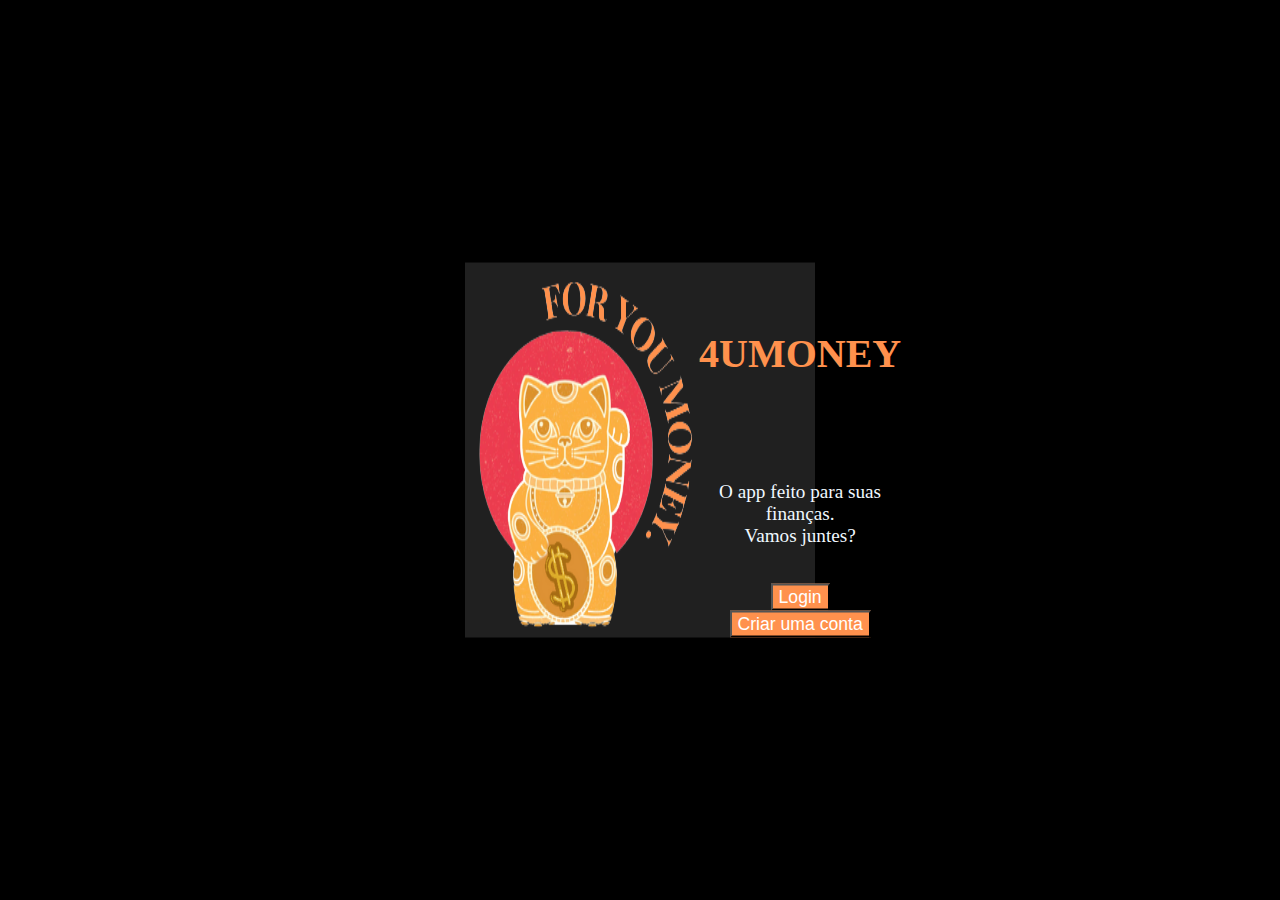
<file: fase4cap5/index.html>
<!DOCTYPE html>
<html lang="pt-br">
<head>
    <meta charset="UTF-8">
    <meta http-equiv="X-UA-Compatible" content="IE=edge">
    <meta name="viewport" content="width=device-width, initial-scale=1.0">
    <title>4 U MONEY</title>
    <link rel="shortcut icon" href="imagens/icone.png" type="image/x-icon">
    <link href="https://cdn.jsdelivr.net/npm/bootstrap@5.2.3/dist/css/bootstrap.min.css" rel="stylesheet" integrity="sha384-rbsA2VBKQhggwzxH7pPCaAqO46MgnOM80zW1RWuH61DGLwZJEdK2Kadq2F9CUG65" crossorigin="anonymous">
    <link rel="stylesheet" href="estilos/estilo1.css">
</head>
<body>
    <div class="card" id="forms">
        <img src="imagens/img-preto-lateral.png" class="card-img-top" alt="...">
        <div class="card-body">
          <h5 class="card-title">4UMONEY</h5> <br>
          <p class="card-text">O app feito para suas finanças. <br> Vamos juntes?</p>
          <br>

        <div class="d-grid gap-2" id="enviar">
            <a href="login.html"><button id="logar" type="submit" class="btn btn-block" type="button">Login</button></a> <br>
            <a href="cadastro.html"><button id="cadastrar" type="submit" class="btn btn-block" type="button">Criar uma conta</button></a>
              </div>
      </div>
</body>
</html>
</file>
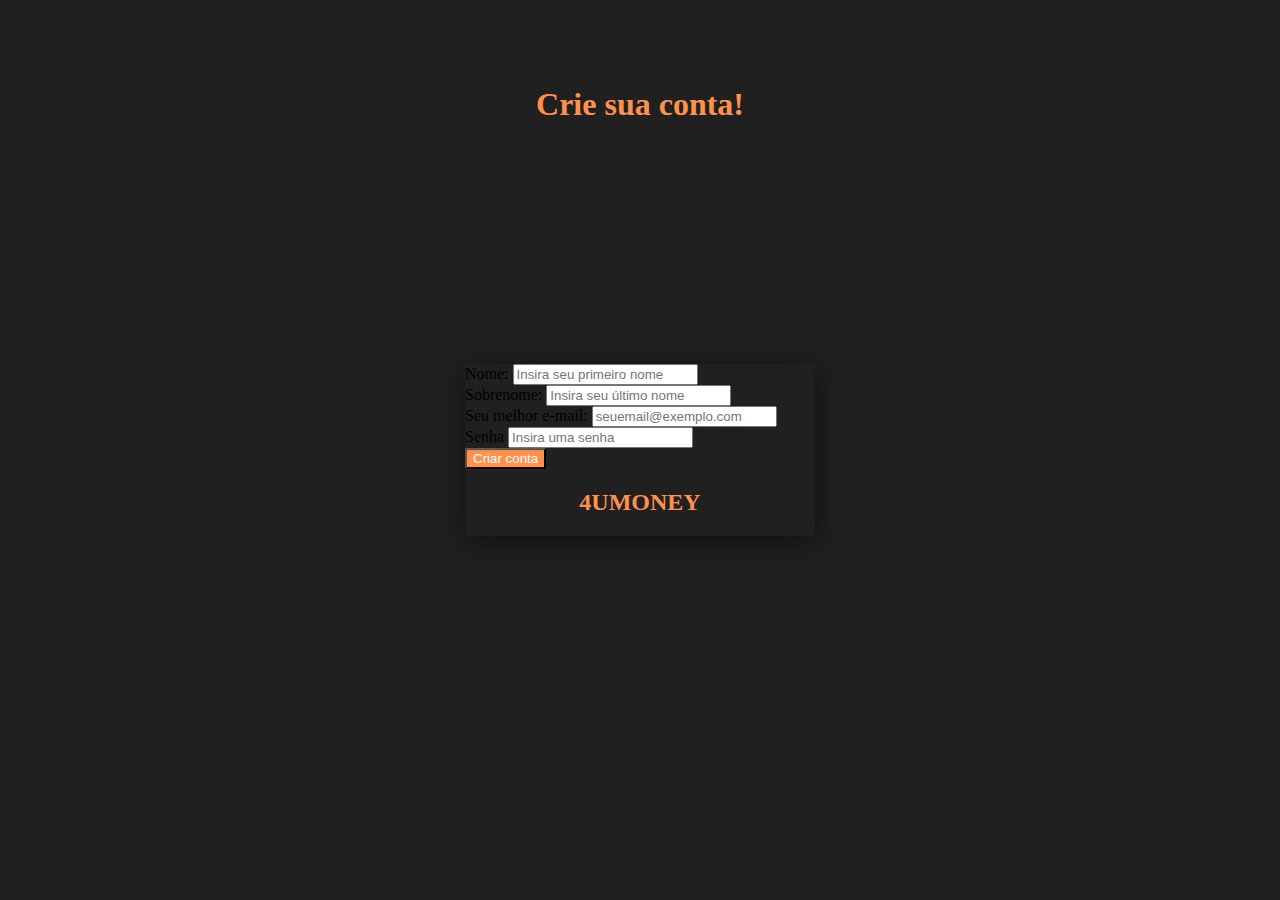
<file: fase4cap5/cadastro.html>
<!DOCTYPE html>
<html lang="pt-br">
<head>
    <meta charset="UTF-8">
    <meta http-equiv="X-UA-Compatible" content="IE=edge">
    <meta name="viewport" content="width=device-width, initial-scale=1.0">
    <title>Cadastre-se</title>
    <link rel="shortcut icon" href="imagens/icone.png" type="image/x-icon">
    <link href="https://cdn.jsdelivr.net/npm/bootstrap@5.2.3/dist/css/bootstrap.min.css" rel="stylesheet" integrity="sha384-rbsA2VBKQhggwzxH7pPCaAqO46MgnOM80zW1RWuH61DGLwZJEdK2Kadq2F9CUG65" crossorigin="anonymous">
    <link rel="stylesheet" href="estilos/cadastro.css">
</head>
<body>
    <h1>Crie sua conta!</h1>
    <div id="forms" class="card" >
        <div class="card-body">
            <form action="inicio.html" method="post" autocomplete="on">
                <div class="mb-3">
                  <label for="inome" class="form-label">Nome:</label>
                  <input type="nome" class="form-control" id="inome" required maxlength="30" placeholder="Insira seu primeiro nome">
                </div>

                <div class="mb-3">
                    <label for="isobrenome" class="form-label">Sobrenome:</label>
                    <input  type="sobrenome" class="form-control" id="isobrenome" required maxlength="30" placeholder="Insira seu último nome">
                  </div>

                  <div class="mb-3">
                    <label for="iemail" class="form-label">Seu melhor e-mail:</label>
                    <input type="email" class="form-control" id="iemail" required autocomplete="email" placeholder="seuemail@exemplo.com">
                  </div>

                  <div class="mb-3">
                    <label for="isenha" class="form-label">Senha</label>
                    <input type="password" class="form-control" id="isenha" required minlength="8" placeholder="Insira uma senha">
                  </div>

                  <div class="d-grid gap-2">
                    <button id="enviar" type="submit" class="btn btn-warning" type="button">Criar conta</button>
                  </div>
              </form>            
        </div>
            <h2>4UMONEY</h2>
      </div>
</body>
</html>
</file>
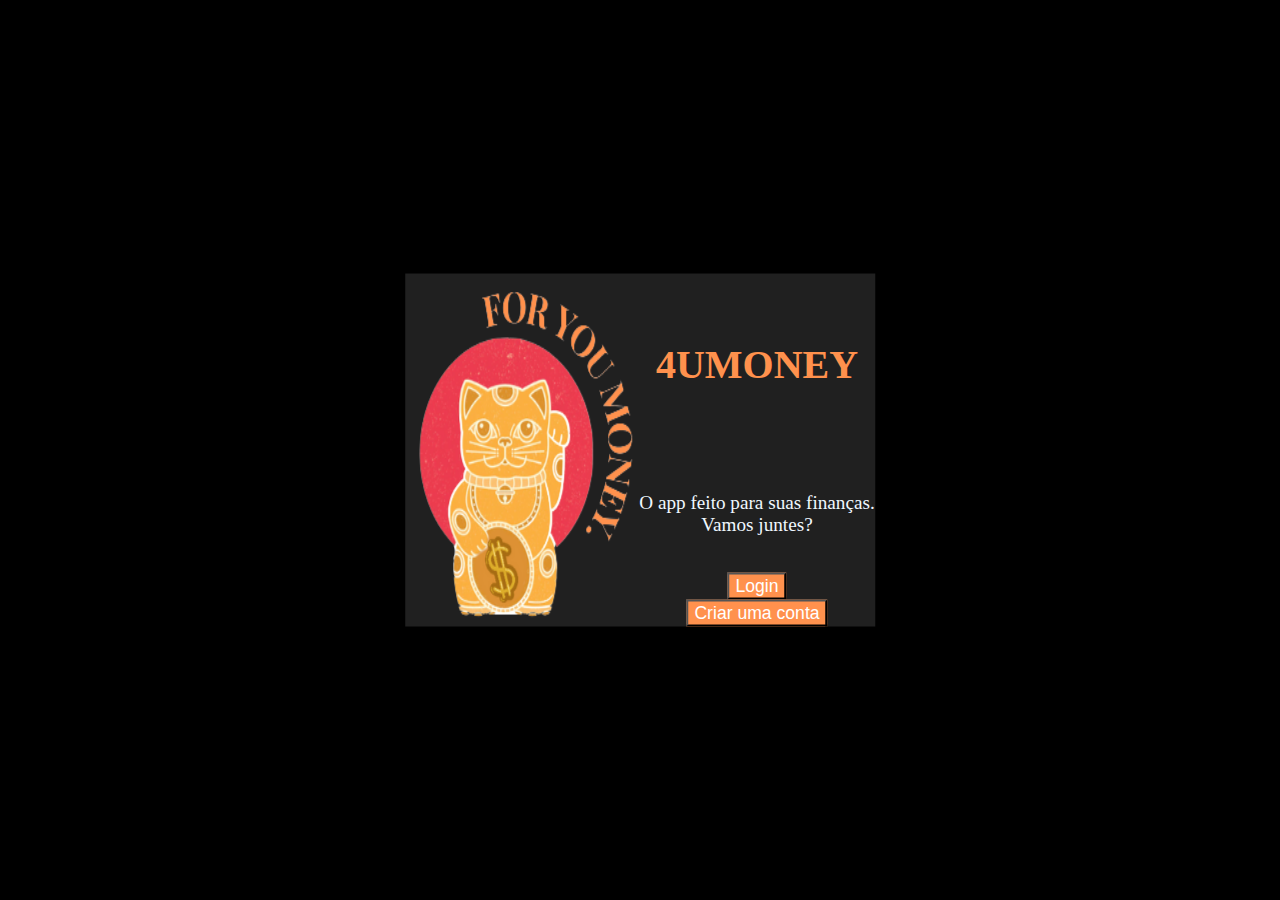
<file: fase4cap5/entrar.html>
<!DOCTYPE html>
<html lang="pt-br">
<head>
    <meta charset="UTF-8">
    <meta http-equiv="X-UA-Compatible" content="IE=edge">
    <meta name="viewport" content="width=device-width, initial-scale=1.0">
    <title>Entrar</title>
    <link rel="shortcut icon" href="imagens/icone.png" type="image/x-icon">
    <link href="https://cdn.jsdelivr.net/npm/bootstrap@5.2.3/dist/css/bootstrap.min.css" rel="stylesheet" integrity="sha384-rbsA2VBKQhggwzxH7pPCaAqO46MgnOM80zW1RWuH61DGLwZJEdK2Kadq2F9CUG65" crossorigin="anonymous">
    <link rel="stylesheet" href="estilos/entrar.css">
</head>
<body>
    <div class="card" id="forms">
        <img src="imagens/img-preto-lateral.png" class="card-img-top" alt="...">
        <div class="card-body">
          <h5 class="card-title">4UMONEY</h5> <br>
          <p class="card-text">O app feito para suas finanças. <br> Vamos juntes?</p>
          <br>

        <div class="d-grid gap-2" id="enviar">
            <a href="login.html"><button id="logar" type="submit" class="btn btn-block" type="button">Login</button></a> <br>
            <a href="cadastro.html"><button id="cadastrar" type="submit" class="btn btn-block" type="button">Criar uma conta</button></a>
              </div>
      </div>
</body>
</html>
</file>
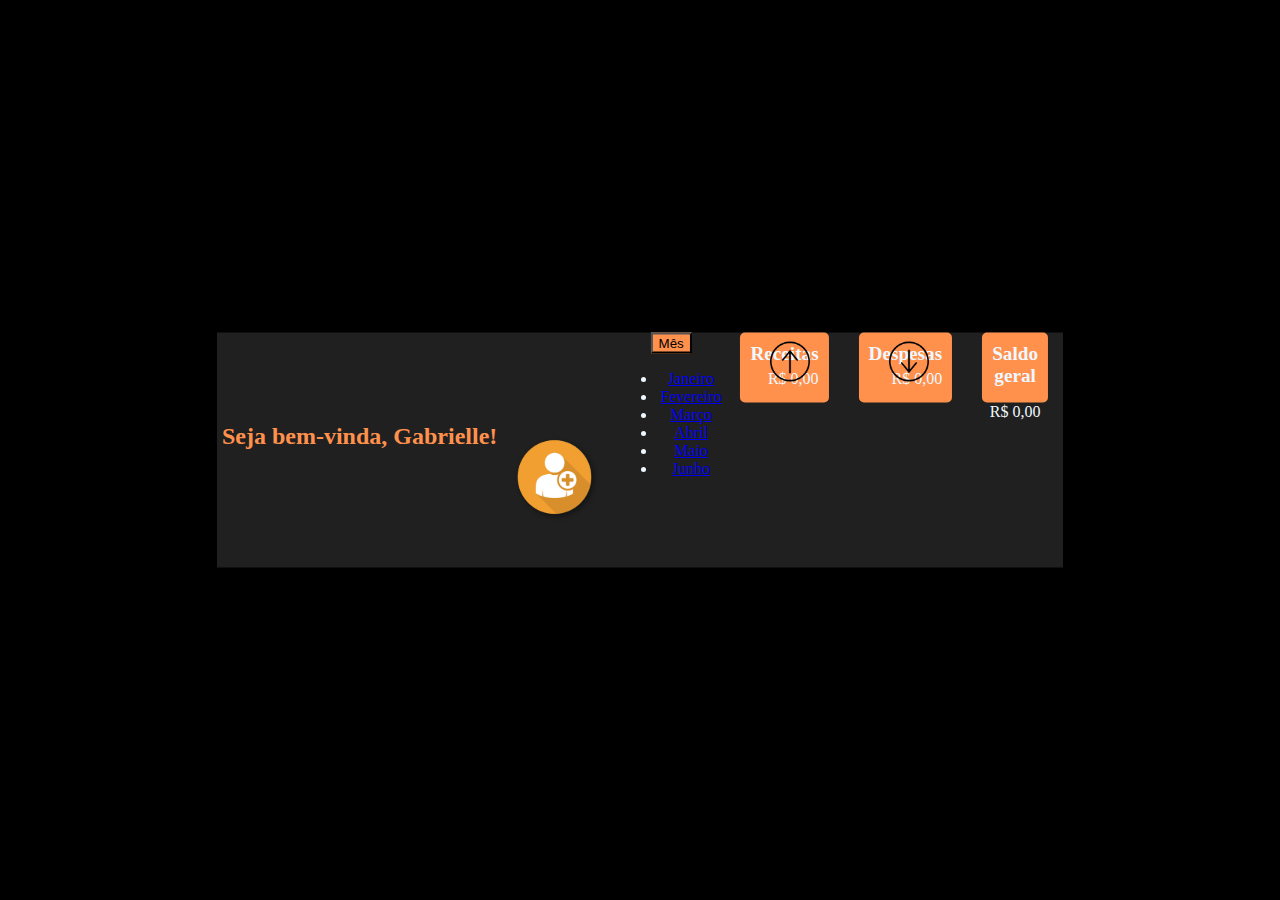
<file: fase4cap5/inicio.html>
<!DOCTYPE html>
<html lang="pt-br">
<head>
    <meta charset="UTF-8">
    <meta http-equiv="X-UA-Compatible" content="IE=edge">
    <meta name="viewport" content="width=device-width, initial-scale=1.0">
    <title>Bem-vinde!</title>
    <link rel="shortcut icon" href="imagens/icone.png" type="image/x-icon">
    <script src="https://cdn.jsdelivr.net/npm/bootstrap@5.1.2/dist/js/bootstrap.bundle.min.js"></script>
    <link href="https://cdn.jsdelivr.net/npm/bootstrap@5.2.3/dist/css/bootstrap.min.css" rel="stylesheet" integrity="sha384-rbsA2VBKQhggwzxH7pPCaAqO46MgnOM80zW1RWuH61DGLwZJEdK2Kadq2F9CUG65" crossorigin="anonymous">
    <link rel="stylesheet" href="estilos/inicio.css">
</head>
<body></body>
    <div class="card" id="inicio">
        <div class="card-body">
          <h5 class="card-title">Seja bem-vinda, Gabrielle!</h5>
          <img id="foto" src="imagens/adc-foto.png" alt="">
        </div>

        <div class="dropdown">
          <button id="botao" class="btn btn-secondary dropdown-toggle" type="button" data-bs-toggle="dropdown" aria-expanded="false">
            Mês
          </button>
          <ul class="dropdown-menu" id="menu">
            <li><a class="dropdown-item" href="#">Janeiro</a></li>
            <li><a class="dropdown-item" href="#">Fevereiro</a></li>
            <li><a class="dropdown-item" href="#">Março</a></li>
            <li><a class="dropdown-item" href="#">Abril</a></li>
            <li><a class="dropdown-item" href="#">Maio</a></li>
            <li><a class="dropdown-item" href="#">Junho</a></li>
            <li><a class="dropdown-item" href="#">Julho</a></li>
            <li><a class="dropdown-item" href="#">Agosto</a></li>
            <li><a class="dropdown-item" href="#">Setembro</a></li>
            <li><a class="dropdown-item" href="#">Outubro</a></li>
            <li><a class="dropdown-item" href="#">Novembro</a></li>
            <li><a class="dropdown-item" href="#">Dezembro</a></li>
          </ul>
        </div>

        <div class="caixas">
          <h4>Receitas</h4> 
          <p class="caixa">R$ 0,00</p>
          <img id="img-receita" src="imagens/seta-cima.png" alt="">
         
        </div>

        <div class="caixas">
          <h3>Despesas</h3>
          <p class="caixa">R$ 0,00</p>
          <img id="img-despesa" src="imagens/seta-baixo.png" alt="">
        </div>

        <div id="saldo">
          <h2>Saldo geral</h2>
          <p>R$ 0,00</p>
        </div>
      </div>
      
      
</body>
</html>
</file>
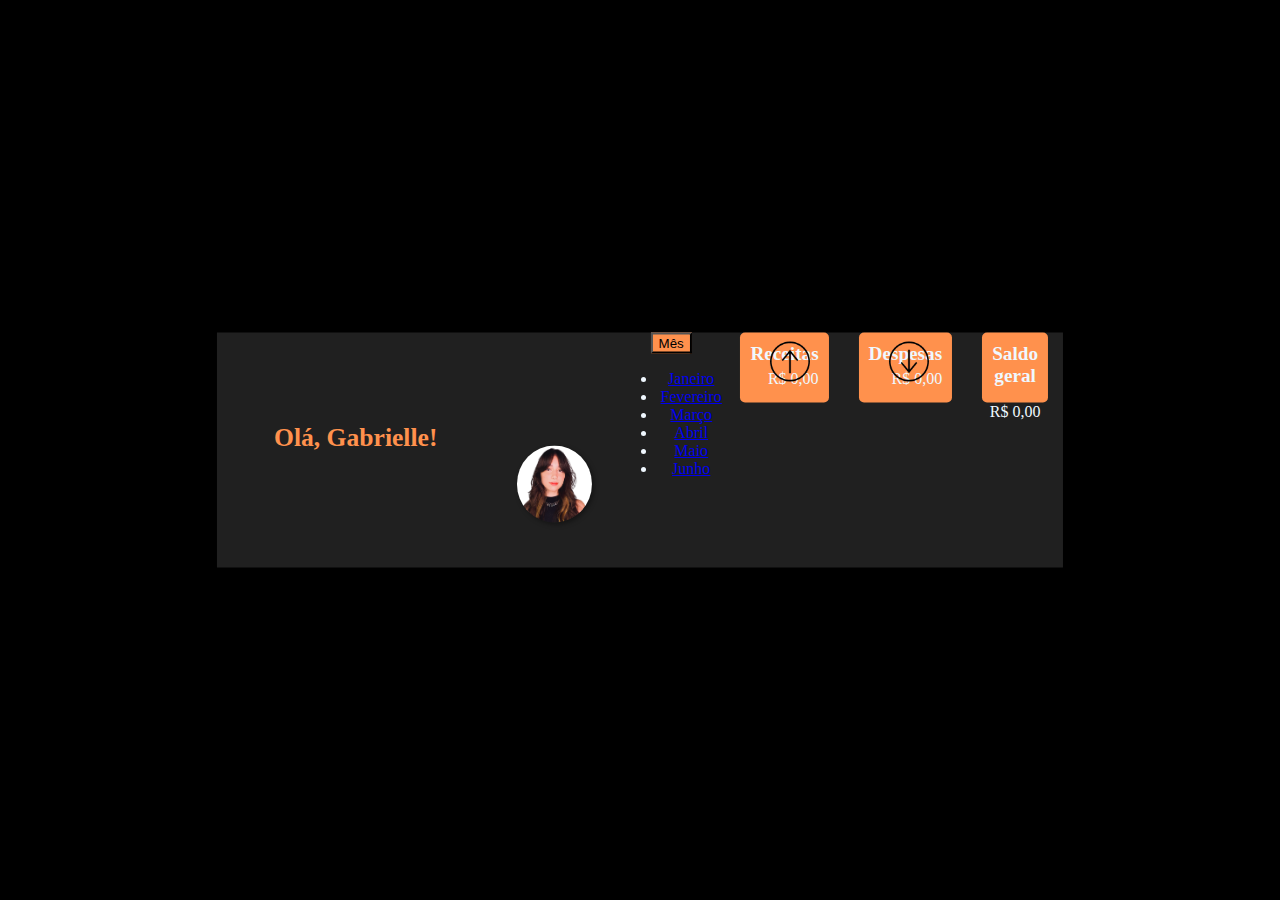
<file: fase4cap5/inicio2.html>
<!DOCTYPE html>
<html lang="pt-br">
<head>
    <meta charset="UTF-8">
    <meta http-equiv="X-UA-Compatible" content="IE=edge">
    <meta name="viewport" content="width=device-width, initial-scale=1.0">
    <title>Início</title>
    <link rel="shortcut icon" href="imagens/icone.png" type="image/x-icon">
    <script src="https://cdn.jsdelivr.net/npm/bootstrap@5.1.2/dist/js/bootstrap.bundle.min.js"></script>
    <link href="https://cdn.jsdelivr.net/npm/bootstrap@5.2.3/dist/css/bootstrap.min.css" rel="stylesheet" integrity="sha384-rbsA2VBKQhggwzxH7pPCaAqO46MgnOM80zW1RWuH61DGLwZJEdK2Kadq2F9CUG65" crossorigin="anonymous">
    <link rel="stylesheet" href="estilos/inicio2.css">
</head>
<body></body>
    <div class="card" id="inicio">
        <div class="card-body">
          <h5 class="card-title">Olá, Gabrielle!</h5>
          <img id="foto" src="imagens/eu.png" alt="">
        </div>

        <div class="dropdown">
          <button id="botao" class="btn btn-secondary dropdown-toggle" type="button" data-bs-toggle="dropdown" aria-expanded="false">
            Mês
          </button>
          <ul class="dropdown-menu" id="menu">
            <li><a class="dropdown-item" href="#">Janeiro</a></li>
            <li><a class="dropdown-item" href="#">Fevereiro</a></li>
            <li><a class="dropdown-item" href="#">Março</a></li>
            <li><a class="dropdown-item" href="#">Abril</a></li>
            <li><a class="dropdown-item" href="#">Maio</a></li>
            <li><a class="dropdown-item" href="#">Junho</a></li>
            <li><a class="dropdown-item" href="#">Julho</a></li>
            <li><a class="dropdown-item" href="#">Agosto</a></li>
            <li><a class="dropdown-item" href="#">Setembro</a></li>
            <li><a class="dropdown-item" href="#">Outubro</a></li>
            <li><a class="dropdown-item" href="#">Novembro</a></li>
            <li><a class="dropdown-item" href="#">Dezembro</a></li>
          </ul>
        </div>

        <div class="caixas">
          <h4>Receitas</h4> 
          <p class="caixa">R$ 0,00</p>
          <img id="img-receita" src="imagens/seta-cima.png" alt="">
         
        </div>

        <div class="caixas">
          <h3>Despesas</h3>
          <p class="caixa">R$ 0,00</p>
          <img id="img-despesa" src="imagens/seta-baixo.png" alt="">
        </div>

        <div id="saldo">
          <h2>Saldo geral</h2>
          <p>R$ 0,00</p>
        </div>
      </div>     
</body>
</html>
</file>
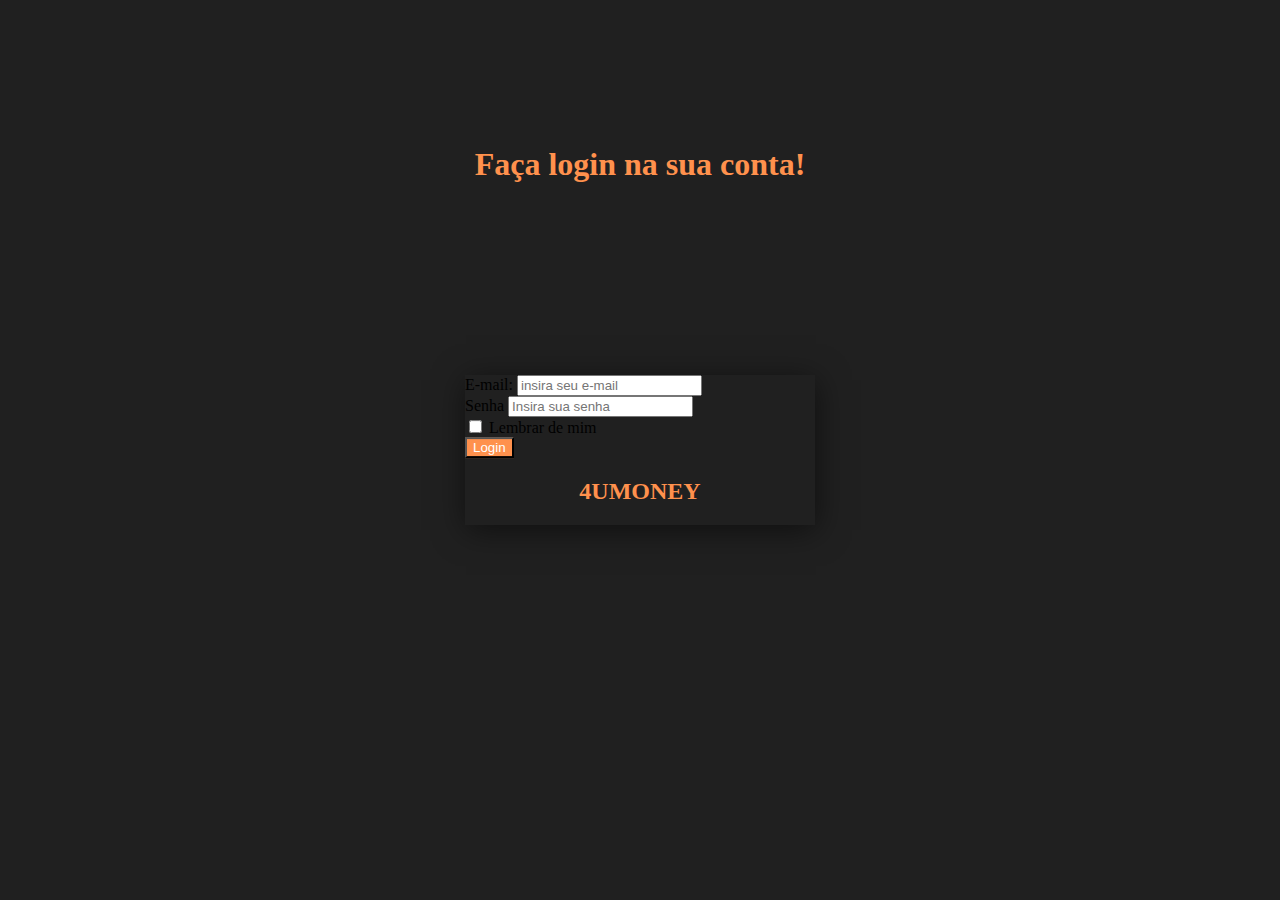
<file: fase4cap5/login.html>
<!DOCTYPE html>
<html lang="pt-br">
<head>
    <meta charset="UTF-8">
    <meta http-equiv="X-UA-Compatible" content="IE=edge">
    <meta name="viewport" content="width=device-width, initial-scale=1.0">
    <title>Login</title>
    <link rel="shortcut icon" href="imagens/icone.png" type="image/x-icon">
    <link href="https://cdn.jsdelivr.net/npm/bootstrap@5.2.3/dist/css/bootstrap.min.css" rel="stylesheet" integrity="sha384-rbsA2VBKQhggwzxH7pPCaAqO46MgnOM80zW1RWuH61DGLwZJEdK2Kadq2F9CUG65" crossorigin="anonymous">
    <link rel="stylesheet" href="estilos/login.css">
</head>
<body>
    <h1>Faça login na sua conta!</h1>
    <div id="forms" class="card" >
        <div class="card-body">
            <form action="inicio2.html" method="post" autocomplete="on">
                  <div class="mb-3">
                    <label for="iemail" class="form-label">E-mail:</label>
                    <input type="email" class="form-control" id="iemail" required autocomplete="email" placeholder="insira seu e-mail">
                  </div>

                  <div class="mb-3">
                    <label for="isenha" class="form-label">Senha</label>
                    <input type="password" class="form-control" id="isenha" required minlength="8" placeholder="Insira sua senha">
                  </div>

                  <label for="icheck">
                    <input type="checkbox" name="" id="icheck"> 
                    <i></i>
                    <span>Lembrar de mim</span>
                  </label>

                  <div class="d-grid gap-2">
                    <button id="enviar" type="submit" class="btn btn-warning" type="button">Login</button>
                  </div>
              </form>            
        </div>
            <h2>4UMONEY</h2>
      </div>
</body>
</html>
</file>
<file: fase4cap5/estilos/estilo1.css>
@charset "UTF-8" ;


body {
    background-color: #000000;
}


h5 {
    color: #FF914D;
    text-align: center;
    font-size: 2.5em;
}

p {
    text-align: center;
    font-size: 1.2em;
}

#forms {
    background-color: #202020;
    color: aliceblue;
    width: 350px;
    display: flex;
    position: absolute;
    top: 50%;
    left: 50%;
    transform: translate(-50%, -50%);
    box-shadow: 1px 5px 30px rgba(0, 0, 0, 0.534);
}

#enviar {
    text-align: center;
}

#logar{
    color: white;
    background-color: #FF914D;
    font-size: 1.1em;
}

#cadastrar {
    color: white;
    background-color: #FF914D;
    font-size: 1.1em;
}
</file>
<file: fase4cap5/estilos/cadastro.css>
@charset "UTF-8" ;


body {
    background-color: #202020;
}

h1 {
    color: #FF914D;
    text-align: center;
    padding-top: 65px;
}

#forms {
    min-width: 350px;
    max-width: 1100px;
    position: absolute ;
    top: 50%;
    left: 50%;
    transform: translate(-50%, -50%);
    box-shadow: 1px 5px 30px rgba(0, 0, 0, 0.534);
}

#enviar {
    color: white;
    background-color: #FF914D;
}

h2 {
    color: #FF914D;
    text-align: center;
}
</file>
<file: fase4cap5/estilos/entrar.css>
@charset "UTF-8" ;


body {
    background-color: #000000;
}


h5 {
    color: #FF914D;
    text-align: center;
    font-size: 2.5em;
}

p {
    text-align: center;
    font-size: 1.2em;
}

#forms {
    background-color: #202020;
    color: aliceblue;
    min-width: 350px;
    max-width: 1100px;
    display: flex;
    position: absolute;
    top: 50%;
    left: 50%;
    transform: translate(-50%, -50%);
    box-shadow: 1px 5px 30px rgba(0, 0, 0, 0.534);
}

#enviar {
    text-align: center;
}

#logar{
    color: white;
    background-color: #FF914D;
    font-size: 1.1em;
}

#cadastrar {
    color: white;
    background-color: #FF914D;
    font-size: 1.1em;
}
</file>
<file: fase4cap5/estilos/inicio.css>
@charset "UTF-8" ;

body {
    background-color: #000000;
}

#inicio {
    background-color: #202020;
    color: aliceblue;
    min-width: 350px;
    max-width: 1100px;
    display: flex;
    position: absolute;
    top: 50%;
    left: 50%;
    transform: translate(-50%, -50%);
    box-shadow: 1px 5px 30px rgba(0, 0, 0, 0.534);
}

#foto {
    width: 75px;
    margin: 25px;
    margin-top: -50px;
    margin-left: 300px;
    border-radius: 50%;
    box-shadow: 2px 2px 5px rgba(0, 0, 0, 0.400);
    box-sizing: border-box;
}

h5 {
    margin-top: 90px;
    margin-left: 5px;
    color: #FF914D;
    font-size: 1.5em;
} 

p {
    text-align: center;
    margin-bottom: 30px;
}

.dropdown {
    text-align: center;
    margin-bottom: 0px;
    margin-bottom: 50px;
}

#botao {
    background-color: #FF914D;
}

#menu {
    overflow-y: scroll;
    height: 108px;
}

.caixas {
    text-align: right;
    background-color: #FF914D ;
    height: 70px;
    margin-bottom: 40px;
    margin-left: 15px;
    margin-right: 15px;
    border-radius: 5px;
}

p.caixa {
    text-align: right;
    margin-top: 5px;
    margin-bottom: 10px;
    margin-left: 10px;
    margin-right: 10px;
}

#saldo {
    text-align: center;
    background-color: #FF914D ;
    height: 70px;
    margin-bottom: 165px;
    margin-left: 15px;
    margin-right: 15px;
    border-radius: 5px;
}

h4 {
    margin-top: 10px;
    margin-bottom: 5px;
    margin-left: 10px;
    margin-right: 10px;
    font-size: 1.2em;
}

h3 {
    margin-top: 10px;
    margin-bottom: 5px;
    margin-left: 10px;
    margin-right: 10px;
    font-size: 1.2em;
}

h2 {
    margin-top: 10px;
    margin-bottom: 5px;
    margin-left: 10px;
    margin-right: 10px;
    font-size: 1.2em;
}

#img-receita {
    height: 40px;
    display: flex;
    justify-content: left;
    margin-top: -56px;
    margin-left: 30px;
}

#img-despesa {
    height: 40px;
    display: flex;
    justify-content: left;
    margin-top: -56px;
    margin-left: 30px;
}
</file>
<file: fase4cap5/estilos/inicio2.css>
@charset "UTF-8" ;

body {
    background-color: #000000;
}

#inicio {
    background-color: #202020;
    color: aliceblue;
    min-width: 350px;
    max-width: 1100px;
    display: flex;
    position: absolute;
    top: 50%;
    left: 50%;
    transform: translate(-50%, -50%);
    box-shadow: 1px 5px 30px rgba(0, 0, 0, 0.534);
}

#foto {
    width: 75px;
    margin: 25px;
    margin-top: -50px;
    margin-left: 300px;
    border-radius: 50%;
    box-shadow: 2px 2px 5px rgba(0, 0, 0, 0.400);
    box-sizing: border-box;
}

h5 {
    margin-top: 90px;
    margin-left: 57px;
    color: #FF914D;
    font-size: 1.6em;
} 

p {
    text-align: center;
    margin-bottom: 30px;
}

.dropdown {
    text-align: center;
    margin-bottom: 0px;
    margin-bottom: 50px;
}

#botao {
    background-color: #FF914D;
}

#menu {
    overflow-y: scroll;
    height: 108px;
}

.caixas {
    text-align: right;
    background-color: #FF914D ;
    height: 70px;
    margin-bottom: 40px;
    margin-left: 15px;
    margin-right: 15px;
    border-radius: 5px;
}

p.caixa {
    text-align: right;
    margin-top: 5px;
    margin-bottom: 10px;
    margin-left: 10px;
    margin-right: 10px;
}

#saldo {
    text-align: center;
    background-color: #FF914D ;
    height: 70px;
    margin-bottom: 165px;
    margin-left: 15px;
    margin-right: 15px;
    border-radius: 5px;
}

h4 {
    margin-top: 10px;
    margin-bottom: 5px;
    margin-left: 10px;
    margin-right: 10px;
    font-size: 1.2em;
}

h3 {
    margin-top: 10px;
    margin-bottom: 5px;
    margin-left: 10px;
    margin-right: 10px;
    font-size: 1.2em;
}

h2 {
    margin-top: 10px;
    margin-bottom: 5px;
    margin-left: 10px;
    margin-right: 10px;
    font-size: 1.2em;
}

#img-receita {
    height: 40px;
    display: flex;
    justify-content: left;
    margin-top: -56px;
    margin-left: 30px;
}

#img-despesa {
    height: 40px;
    display: flex;
    justify-content: left;
    margin-top: -56px;
    margin-left: 30px;
}
</file>
<file: fase4cap5/estilos/login.css>
@charset "UTF-8" ;

body {
    background-color: #202020;
}

h1 {
    color: #FF914D;
    text-align: center;
    padding-top: 125px;
}

#forms {
    min-width: 350px;
    max-width: 1100px;
    position: absolute ;
    top: 50%;
    left: 50%;
    transform: translate(-50%, -50%);
    box-shadow: 1px 5px 30px rgba(0, 0, 0, 0.534);
}

#enviar {
    color: white;
    background-color: #FF914D;
}

h2 {
    color: #FF914D;
    text-align: center;
}

label {
    padding-bottom: 10px;
}
</file>
